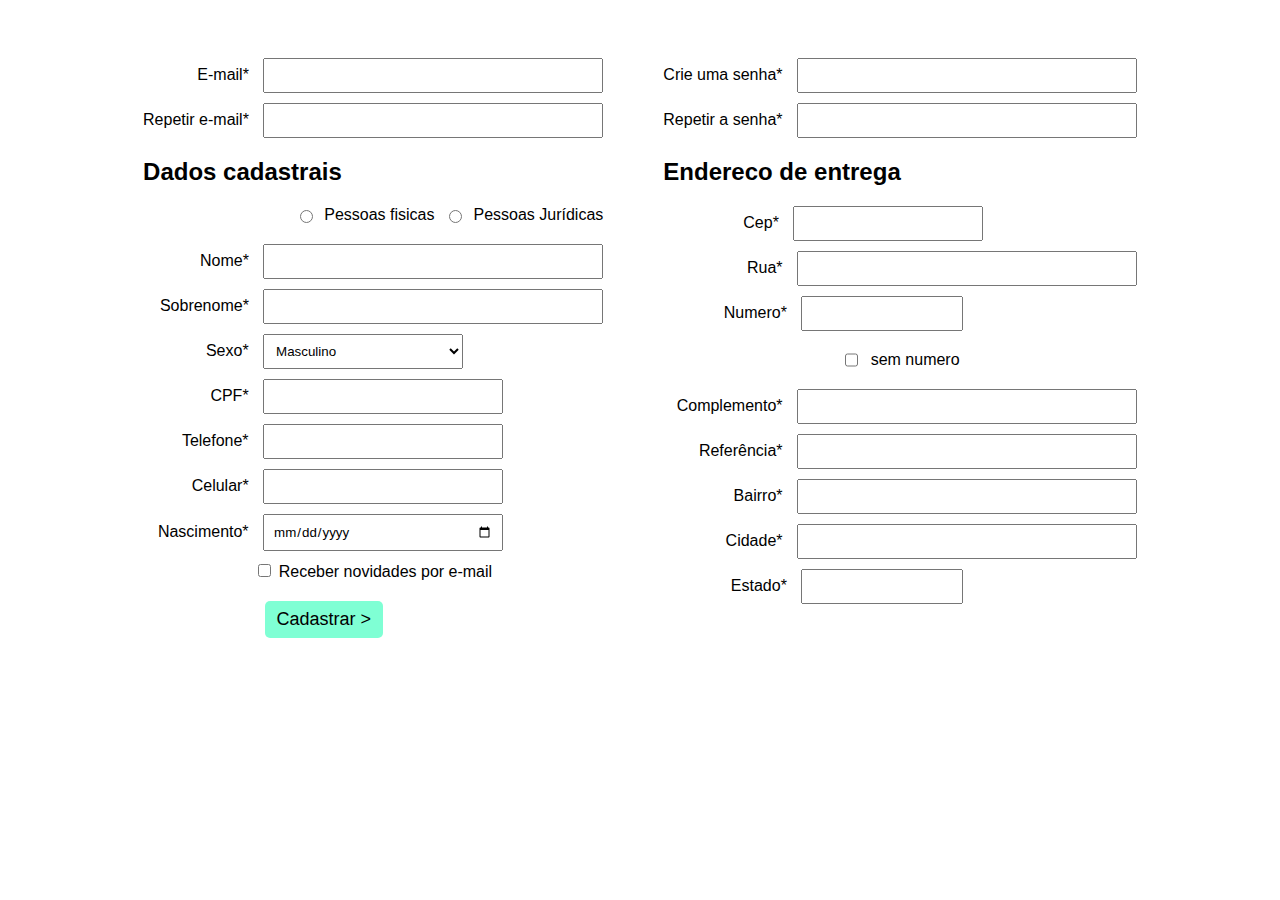
<file: formulario-2/index.html>
<!DOCTYPE html>
<html lang="en">
<head>
  <meta charset="UTF-8">
  <meta name="viewport" content="width=device-width, initial-scale=1.0">
  <link rel="stylesheet" href="style.css">
  <title>Document</title>
</head>
<body>
  <main>
    <section class="box">
     <div class="email">
        <div>
      <label>E-mail*
    <input class="width-1" type='email'>
    </div>
    <div>
       <label>Repetir e-mail*
    <input class="width-1" type='email'>
    </div>
     </div>
     <h2>Dados cadastrais</h2>
      
    <div class='razao-social'>
         <div>
          <input type="radio">
          <label>Pessoas fisicas
         </div>
         <div>
          <input type="radio">
        <label>Pessoas Jurídicas
         </div>
    </div>
    <div class='box-1'>
       <div>
        <label>Nome*
      <input class="width-1" type="text">
     </div>
      <div>
        <label>Sobrenome*
      <input class="width-1"  type="text">
      </div> 
    </div> 
      <div class='contato-1'>
           <label>Sexo*
     <select class="width-3"  name="select">
    <option value="Masculino" selected>Masculino</option>
    <option value="Feminino">Feminino</option>
  </select>
      </div>
        
    <div class='contato'>
        <label>CPF*
    <input class="width-2" type="number">
    </div>
    <div class='contato'>
        <label>Telefone*
    <input class="width-2"  type="number">
    </div>
    <div class='contato'>
         <label>Celular*
    <input class="width-2"  type="number">  
    </div> 
    <div class='contato'>
         <label>Nascimento*
    <input class="width-2"  type="date"> 
    </div>
    <div class="contato-2">
      <div>
        <input type="checkbox">
    <label>Receber novidades por e-mail
      </div>
    </div>
      <div class="cadastro">
        <button>Cadastrar ></button>
      </div>
  </section>
      
   <section class="box">
      <div class="senha">
        <div>
          <label>Crie uma senha*
        <input class="width-1" t type='password'>
        </div>
        <div>
           <label>Repetir a senha*
        <input class="width-1" t type='password'>
        </div>
      </div>
     <h2>Endereco de entrega</h2>
      
     <div class="contato-1">
        <label>Cep*
      <input class="width-4" type="number">
     </div>
      <div class="contato-3">
        <label>Rua*
      <input class="width-1" type="text">
      </div>  
         <div class="contato-4">
        <label>Numero*
      <input class="width-5" type="number">
      </div> 
    <div class="contato-2">
      <input type="checkbox">
      <label class="padding">sem numero
    </div>
        
    <div class="contato-3">
        <label>Complemento*
    <input class="width-1"  type="text">
    </div>
    <div class="contato-3">
        <label>Referência*
    <input class="width-1"  type="text">
    </div>
    <div class="contato-3">
         <label>Bairro*
    <input class="width-1"  type="text">  
    </div> 
    <div class="contato-3">
         <label>Cidade*
    <input class="width-1"  type="text"> 
    </div>
       <div class="contato-4">
         <label>Estado*
    <input class="width-5" type="text"> 
    </div>
  </section>
  </main>
</body>
</html>
</file>
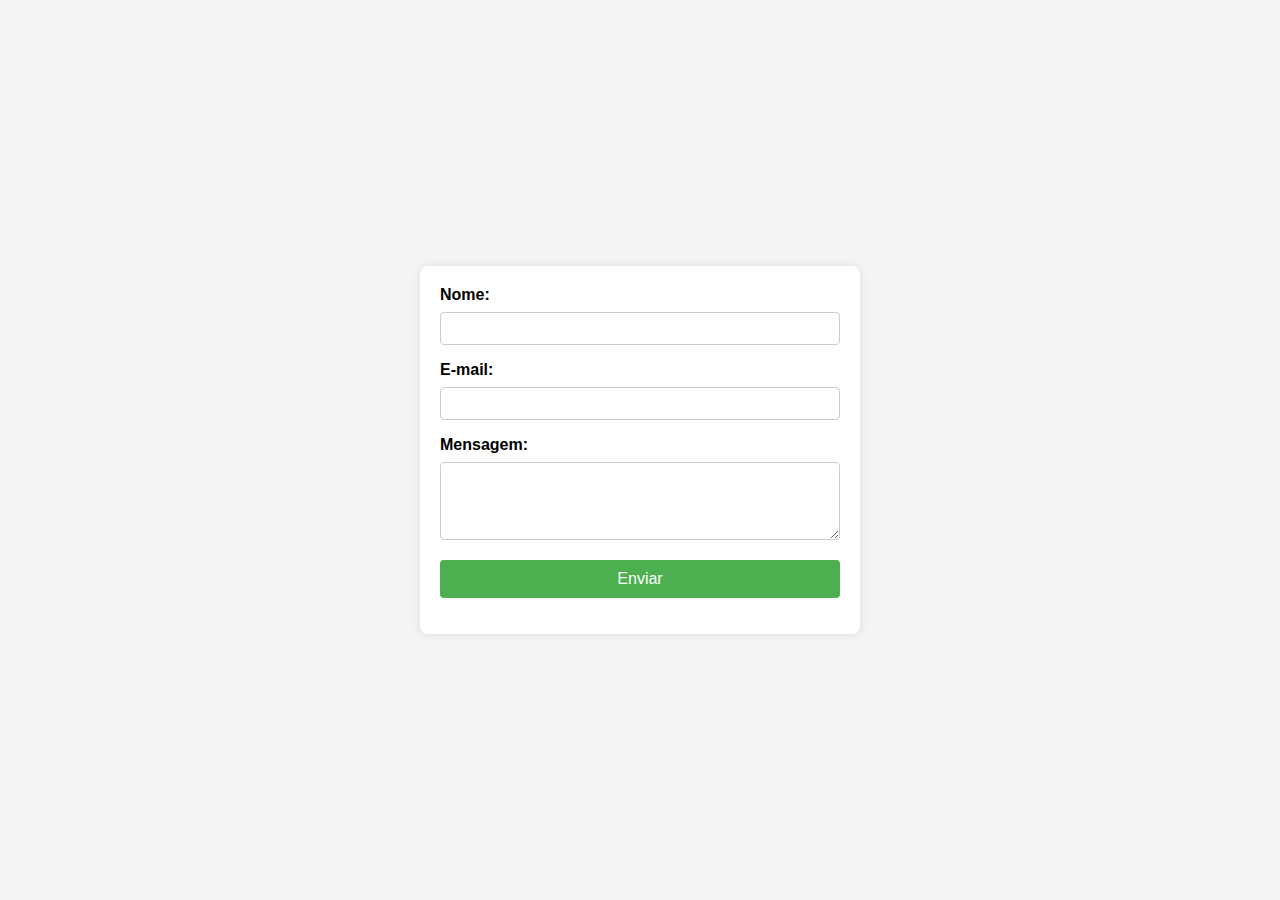
<file: formulario/indx.html>
<!DOCTYPE html>
<html lang="en">
<head>
  <meta charset="UTF-8">
  <meta name="viewport" content="width=device-width, initial-scale=1.0">
  <link rel="stylesheet" href="styles.css">
  <title>Formulário Estilizado</title>
</head>
<body>
  <form action="#" method="post">
    <label for="nome">Nome:</label>
    <input type="text" id="nome" name="nome" required>

    <label for="email">E-mail:</label>
    <input type="email" id="email" name="email" required>

    <label for="mensagem">Mensagem:</label>
    <textarea id="mensagem" name="mensagem" rows="4" required></textarea>

    <input type="submit" value="Enviar">
  </form>
</body>
</html>
</file>
<file: formulario-2/style.css>
* {
  box-sizing: border-box;
  font-family: Arial, sans-serif;
}

main{
  display: flex;
  justify-content: center;
  padding: 20px;
}
.box{
  padding: 30px;
}
.width-1{
  width: 340px;
  padding: 8px;
  margin-left: 10px;
}
.width-2{
  width: 240px;
  padding: 8px;
  margin-left: 10px;
}
.width-3{
  width: 200px;
  padding: 8px;
  margin-left: 10px;
}
.width-4{
  width: 190px;
  padding: 8px;
  margin-left: 10px;
}
.width-5{
  width: 162px;
  padding: 8px;
  margin-left: 10px;  
}
.email{
   display: flex;
   flex-direction: column;
   align-items: flex-end;
   gap: 10px;
}
.senha{
  display: flex;
  flex-direction: column;
  align-items: flex-end;
  gap: 10px;
}
.razao-social div{
  font-size: 16px;
  display: flex;
  align-items: center;
  justify-content: center;
  gap: 8px;
}
.razao-social{
  display: flex;
  align-items: center;
  justify-content: flex-end;
  gap: 10px;
  margin-bottom: 20px;
}
.padding{
  padding: 10px 0;
}
.box-1{
  display: flex;
  flex-direction: column;
  align-items: flex-end;
  gap: 10px;
  margin: 10px 0;
}
.contato{
  width: 360px;
  display: flex;
  justify-content: flex-end;
  margin-bottom: 10px;
}
.contato-1{
  width: 320px;
  display: flex;
  justify-content: flex-end;
  margin-bottom: 10px;
}
.contato-2{
  gap: 10px;
  display: flex;
  justify-content: center;
  margin-bottom: 10px;
}
.contato-3{
  gap: 10px;
  display: flex;
  justify-content: flex-end;
  margin-bottom: 10px;
}
.contato-4{
  width: 300px;
  gap: 10px;
  display: flex;
  justify-content: flex-end;
  margin-bottom: 10px;
}
.cadastro{
  display: flex;
  justify-content: flex-end;
  width: 240px;
  margin: 20px 0;
}
.cadastro button{
  background-color: aquamarine;
  padding: 8px 12px;
  border: none;
  display: flex;
  font-size: 18px;
  font-weight: 500;
  border-radius: 5px;
}
</file>
<file: formulario/styles.css>
body {
  font-family: Arial, sans-serif;
  background-color: #f4f4f4;
  margin: 0;
  display: flex;
  justify-content: center;
  align-items: center;
  height: 100vh;
}

form {
  background-color: #fff;
  padding: 20px;
  border-radius: 8px;
  box-shadow: 0 0 10px rgba(0, 0, 0, 0.1);
  max-width: 400px;
  width: 100%;
}

label {
  display: block;
  margin-bottom: 8px;
  font-weight: bold;
}

input,
textarea {
  width: 100%;
  padding: 8px;
  margin-bottom: 16px;
  box-sizing: border-box;
  border: 1px solid #ccc;
  border-radius: 4px;
}

input[type="submit"] {
  background-color: #4caf50;
  color: #fff;
  padding: 10px 15px;
  border: none;
  border-radius: 4px;
  cursor: pointer;
  font-size: 16px;
}

input[type="submit"]:hover {
  background-color: #45a049;
}
</file>
